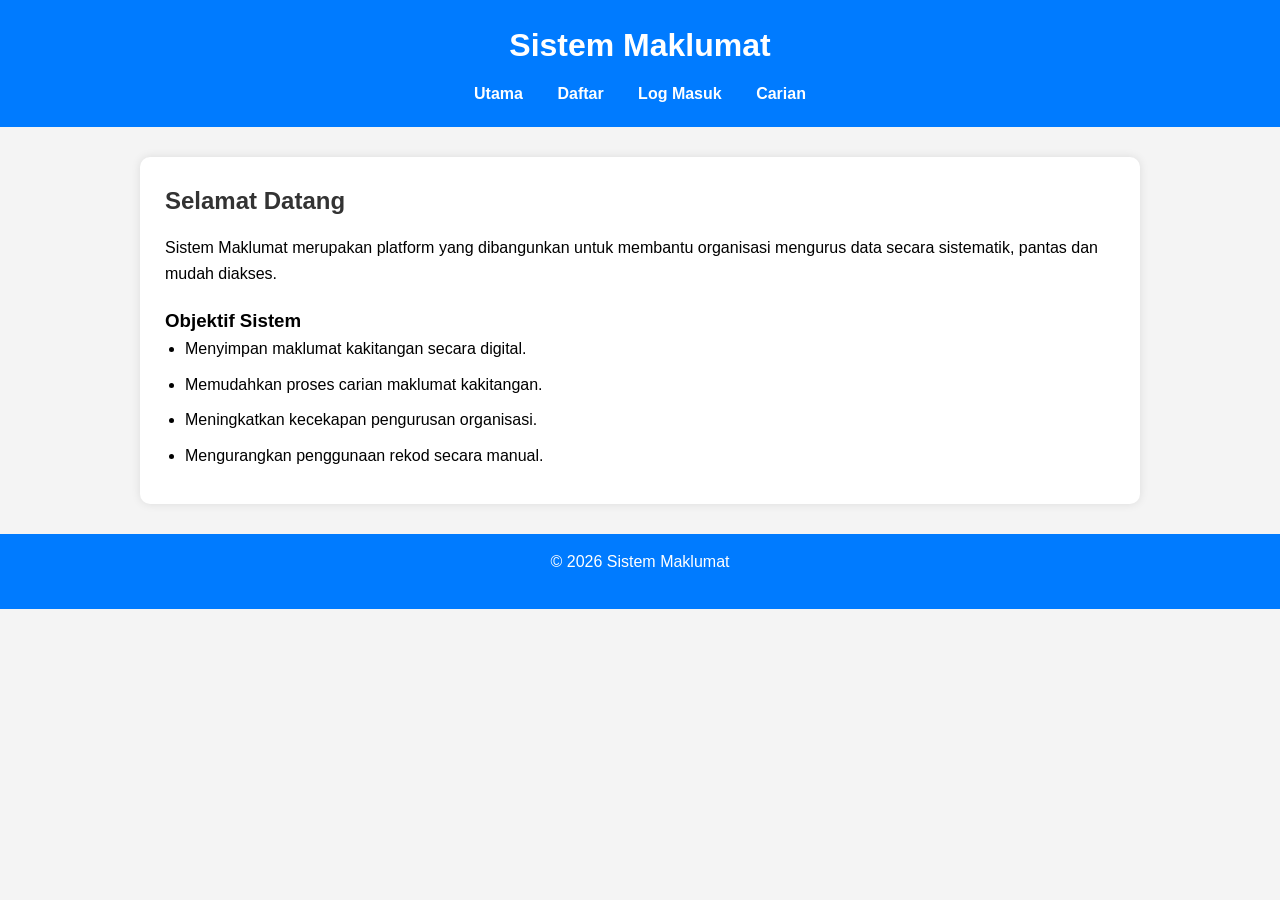
<file: index.html>
<!DOCTYPE html>
<html lang="ms">
<head>
    <meta charset="UTF-8">
    <meta name="viewport" content="width=device-width, initial-scale=1.0">
    <title>Sistem Maklumat </title>
    <link rel="stylesheet" href="style.css">
</head>

<body>

    <header>
        <h1> Sistem Maklumat </h1>

        <nav>
            <a href="index.html">Utama</a>
            <a href="daftar.html">Daftar</a>
            <a href="login.html">Log Masuk</a>
            <a href="carian.html">Carian</a>
        </nav>
    </header>

    <main class="container">

        <h2>Selamat Datang</h2>
        <p>Sistem Maklumat merupakan platform yang dibangunkan untuk membantu organisasi mengurus data secara sistematik, pantas dan mudah diakses.</p>

        <section class="info">
            <h3>Objektif Sistem</h3>
            <ul>
                <li>Menyimpan maklumat kakitangan secara digital.</li>
                <li>Memudahkan proses carian maklumat kakitangan.</li>
                <li>Meningkatkan kecekapan pengurusan organisasi.</li>
                <li>Mengurangkan penggunaan rekod secara manual.</li>
            </ul>
        </section>

    </main>

    <footer>
        <p>&copy; 2026 Sistem Maklumat </p>
    </footer>

</body>

</html>
</file>
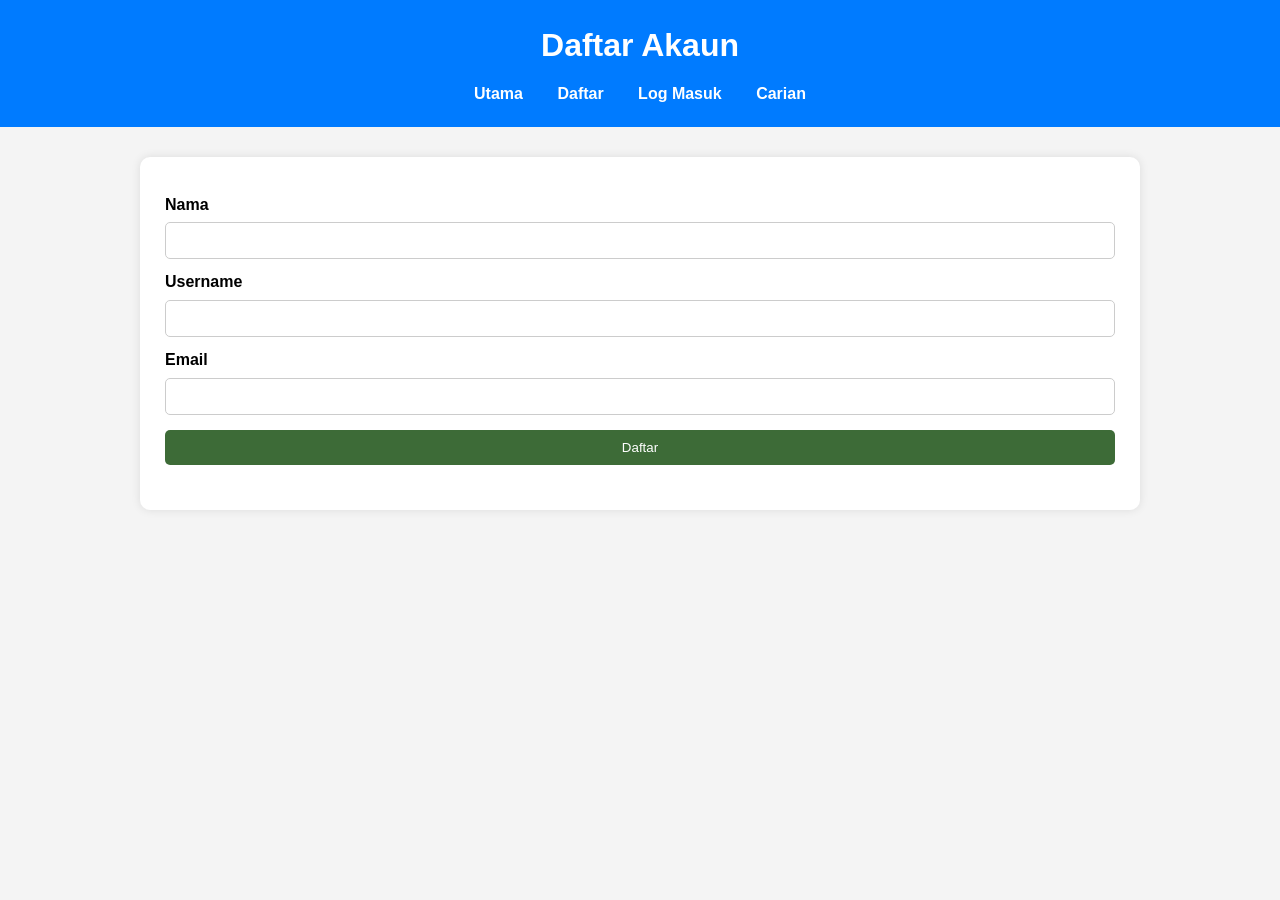
<file: daftar.html>
<!DOCTYPE html>
<html lang="ms">
<head>
    <meta charset="UTF-8">
    <title>Daftar</title>
    <link rel="stylesheet" href="style.css">
</head>
<body>

<header>
    <h1>Daftar Akaun</h1>

    <nav>
        <a href="index.html">Utama</a>
        <a href="daftar.html">Daftar</a>
        <a href="login.html">Log Masuk</a>
        <a href="carian.html">Carian</a>
    </nav>
</header>

<div class="container">

    <form id="registerForm">

        <label>Nama</label>
        <input type="text" id="name" required>

        <label>Username</label>
        <input type="text" id="username" required>

        <label>Email</label>
        <input type="email" id="email" required>

        <button type="submit">Daftar</button>

    </form>

    <p id="msg"></p>

</div>

<script>
document.getElementById("registerForm").addEventListener("submit", function(e){
    e.preventDefault();

    const user = {
        id: Date.now(),
        name: document.getElementById("name").value,
        username: document.getElementById("username").value,
        email: document.getElementById("email").value
    };

    let users = JSON.parse(localStorage.getItem("users")) || [];

    users.push(user);

    localStorage.setItem("users", JSON.stringify(users));

    document.getElementById("msg").innerHTML = "✔ Pendaftaran berjaya!";
    document.getElementById("registerForm").reset();
});
</script>

</body>
</html>
</file>
<file: style.css>
/* RESET */
*{
    margin: 0;
    padding: 0;
    box-sizing: border-box;
}

body{
    font-family: Arial, sans-serif;
    background-color: #f4f4f4;
    line-height: 1.6;
}

/* HEADER */
header{
    background-color: #007bff;
    color: white;
    text-align: center;
    padding: 20px;
}

header h1{
    margin-bottom: 10px;
}

/* NAV */
nav{
    margin-top: 10px;
}

nav a{
    color: white;
    text-decoration: none;
    margin: 0 15px;
    font-weight: bold;
}

nav a:hover{
    text-decoration: underline;
}

/* CONTAINER */
.container{
    width: 80%;
    max-width: 1000px;
    margin: 30px auto;
    background: white;
    padding: 25px;
    border-radius: 10px;
    box-shadow: 0 0 10px rgba(0,0,0,0.1);
}

/* TEXT */
h2{
    margin-bottom: 15px;
    color: #333;
}

p{
    margin-bottom: 20px;
}

/* FORM */
form{
    display: flex;
    flex-direction: column;
}

label{
    margin-top: 10px;
    margin-bottom: 5px;
    font-weight: bold;
}

input{
    padding: 10px;
    border: 1px solid #ccc;
    border-radius: 5px;
}

/* BUTTON */
button{
    margin-top: 15px;
    padding: 10px;
    background-color: #3d6b37;
    color: white;
    border: none;
    border-radius: 5px;
    cursor: pointer;
    transition: 0.3s;
}

button:hover{
    opacity: 0.85;
}

/* SEARCH BOX */
.search-box{
    display: flex;
    gap: 10px;
    margin-bottom: 20px;
}

.search-box input{
    flex: 1;
}

/* TABLE */
table{
    width: 100%;
    border-collapse: collapse;
    margin-top: 20px;
}

table, th, td{
    border: 1px solid #ddd;
}

th{
    background-color: #007bff;
    color: white;
}

th, td{
    padding: 12px;
    text-align: center;
}

tr:nth-child(even){
    background-color: #f9f9f9;
}

/* INFO */
.info{
    margin-top: 20px;
}

.info ul{
    margin-left: 20px;
}

.info li{
    margin-bottom: 10px;
}

/* FOOTER */
footer{
    background-color: #007bff;
    color: white;
    text-align: center;
    padding: 15px;
    margin-top: 30px;
}

/* ========================= */
/* MODAL */
/* ========================= */

.modal{
    display: none;
    position: fixed;
    z-index: 999;
    left: 0;
    top: 0;
    width: 100%;
    height: 100%;
    background: rgba(0,0,0,0.5);
}

.modal-content{
    background: white;
    width: 300px;
    max-width: 90%;
    margin: 15% auto;
    padding: 20px;
    border-radius: 10px;
    text-align: center;
    animation: pop 0.3s ease;
}

@keyframes pop{
    from{transform: scale(0.7); opacity: 0;}
    to{transform: scale(1); opacity: 1;}
}

.close{
    float: right;
    cursor: pointer;
    font-size: 20px;
}

/* ========================= */
/* RESPONSIVE DESIGN */
/* ========================= */

/* TABLET */
@media (max-width: 768px){

    .container{
        width: 95%;
        padding: 15px;
    }

    nav a{
        display: block;
        margin: 10px 0;
    }

    .search-box{
        flex-direction: column;
    }

    .search-box input{
        width: 100%;
    }

    button{
        width: 100%;
    }

    table{
        font-size: 14px;
    }
}

/* PHONE */
@media (max-width: 480px){

    header h1{
        font-size: 18px;
    }

    h2{
        font-size: 16px;
    }

    table{
        font-size: 12px;
    }

    th, td{
        padding: 8px;
    }

    nav a{
        font-size: 14px;
    }
}
</file>
